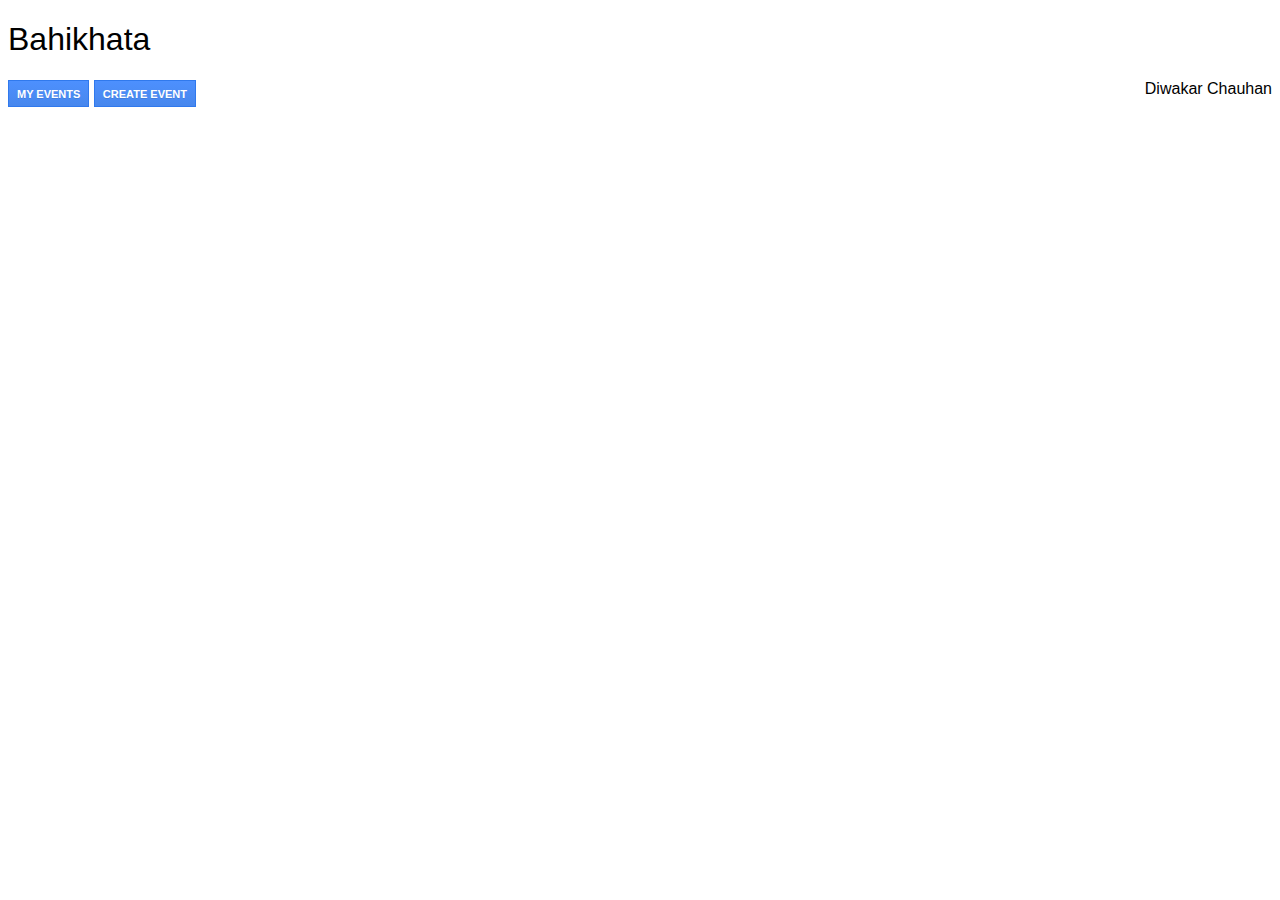
<file: index.html>
<!DOCTYPE HTML PUBLIC "-//W3C//DTD HTML 4.01 Transitional//EN"
"http://www.w3.org/TR/html4/loose.dtd">
<html xmlns="http://www.w3.org/1999/xhtml">
    <head>
        <meta http-equiv="Content-Type" content="text/html; charset=utf-8" />
        <link rel="stylesheet" type="text/css" href="style.css" />
        <title>New Web Project</title>
    </head>
    <body>
        <div id="header">
        	<h1>Bahikhata</h1>
        	<div id = "uname">Diwakar Chauhan</div>
        	<div id = "uid"></div>
        </div>
        <div id="actionPane">
        	<button class="google-button google-button-blue" id="myEvents" >My Events</button>
        	<button class="google-button google-button-blue" id="createEvent">Create Event</button>
        </div>
        <div id="container">
        	<div id="cOne">
        		
            </div>
<!--        <div id="updateExp">
        	    <button class="google-button" id="showUpdateExp">Update your expense</button>
        	    <div id="expupdater">
        	        <label for = "expense">Your Expense:</label>
                    <input type = "number" name = "expense" id = "expense"/>    </br>
                    <button class="google-button google-button-red" id="updateExpenseNow">Recalculate</button>
        	    </div>
        	</div> -->
        </div>
        <div id="container2">
            <div id="c1">
            <table><tr>
                <td><label for = "name">Event Name :</label></td>                
                <td><input type = "text" name = "name" id = "name"/></td>
                </tr>
<tr><td>
<label for = "venue"> Venue :</label>
</td><td>
<input type = "text" name = "venue" id = "venue"/>
</td></tr>
<tr><td>
<label for = "date"> Date : </label>
</td><td><input type = "text" name = "date" id = "date"/></td>
</tr></table>
</br>
        	<button class="google-button google-button-red" id="submitCreateEvent">Submit</button>
            </div>
            <div id="c2">
            c2
            </div>
            <div id="c3">
            </div>
        </div>
    </body>
    <script type="text/javascript" src="js/jquery-1.7.2.js"></script>
	<script type="text/javascript" src="js/manager.js"></script>
</html>
</file>
<file: style.css>
body {

}

#container,#container2{
    display:none;
}

.hidden{
    display:none;
}

.eventNameHolder{
    display:none;
}

.eventHolder{
    float:left;
    padding: 35px;
    cursor:pointer;
}

.event{
	padding:5px 0px;
	cursor: pointer;	
}

.event>p{
	margin:0;
}

#updateExp{
    clear:both;
}

#uname{
    float:right;
    font-weight: 250;
}
*{
	font-family: "Helvetica Neue", Helvetica, Arial, sans-serif;
	font-weight: 400;
}

#cOne,#cTwo,#cThree,#c1,#c2,#c3{
	float:left;
	min-width:320px;
	padding:10px 0px;
}

/*
 * 
 * GOOGLE BUTTONS
 * 
 * 
 */

.google-button {
display: inline-block;
min-width: 54px;
text-align: center;
color: #555;
font-size: 11px;
font-weight: bold;
height: 27px;
padding: 0 8px;
line-height: 27px;
/*-webkit-border-radius: 2px;
-moz-border-radius: 2px;
border-radius: 2px; */
-webkit-transition: all 0.218s;
-moz-transition: all 0.218s;
-ms-transition: all 0.218s;
-o-transition: all 0.218s;
transition: all 0.218s;
border: 1px solid gainsboro;
border: 1px solid rgba(0, 0, 0, 0.1);
background-color: whiteSmoke;
background-image: -webkit-gradient(linear,left top,left bottom,from(#f5f5f5),to(#f1f1f1));
background-image: -webkit-linear-gradient(top,#f5f5f5,#f1f1f1);
background-image: -moz-linear-gradient(top,#f5f5f5,#f1f1f1);
background-image: -ms-linear-gradient(top,#f5f5f5,#f1f1f1);
background-image: -o-linear-gradient(top,#f5f5f5,#f1f1f1);
background-image: linear-gradient(top,#f5f5f5,#f1f1f1);
-webkit-user-select: none;
-moz-user-select: none;
user-select: none;
cursor: pointer;
}

.google-button:hover {
border: 1px solid #C6C6C6;
color: #333;
/*text-decoration: underline; */
-webkit-transition: all 0.0s;
-moz-transition: all 0.0s;
-ms-transition: all 0.0s;
-o-transition: all 0.0s;
transition: all 0.0s;
background-color: #F8F8F8;
background-image: -webkit-gradient(linear,left top,left bottom,from(#f8f8f8),to(#f1f1f1));
background-image: -webkit-linear-gradient(top,#f8f8f8,#f1f1f1);
background-image: -moz-linear-gradient(top,#f8f8f8,#f1f1f1);
background-image: -ms-linear-gradient(top,#f8f8f8,#f1f1f1);
background-image: -o-linear-gradient(top,#f8f8f8,#f1f1f1);
background-image: linear-gradient(top,#f8f8f8,#f1f1f1);
-webkit-box-shadow: 0 1px 1px rgba(0,0,0,0.1);
-moz-box-shadow: 0 1px 1px rgba(0,0,0,0.1);
box-shadow: 0 1px 1px rgba(0,0,0,0.1);
}

.google-button:active {
background-color: #F6F6F6;
background-image: -webkit-gradient(linear,left top,left bottom,from(#f6f6f6),to(#f1f1f1));
background-image: -webkit-linear-gradient(top,#f6f6f6,#f1f1f1);
background-image: -moz-linear-gradient(top,#f6f6f6,#f1f1f1);
background-image: -ms-linear-gradient(top,#f6f6f6,#f1f1f1);
background-image: -o-linear-gradient(top,#f6f6f6,#f1f1f1);
background-image: linear-gradient(top,#f6f6f6,#f1f1f1);
-webkit-box-shadow: inset 0 1px 2px rgba(0,0,0,0.1);
-moz-box-shadow: inset 0 1px 2px rgba(0,0,0,0.1);
box-shadow: inset 0 1px 2px rgba(0,0,0,0.1);
}


.google-button-red {
border: 1px solid transparent;
color: #fff;
text-shadow: 0 1px rgba(0, 0, 0, 0.1);
text-transform: uppercase;
background-color: #D14836;
background-image: -webkit-gradient(linear,left top,left bottom,from(#dd4b39),to(#d14836));
background-image: -webkit-linear-gradient(top,#dd4b39,#d14836);
background-image: -moz-linear-gradient(top,#dd4b39,#d14836);
background-image: -ms-linear-gradient(top,#dd4b39,#d14836);
background-image: -o-linear-gradient(top,#dd4b39,#d14836);
background-image: linear-gradient(top,#dd4b39,#d14836);
}

.google-button-red:hover {
border: 1px solid #B0281A;
color: white;
text-shadow: 0 1px rgba(0, 0, 0, 0.3);
background-color: #C53727;
background-image: -webkit-gradient(linear,left top,left bottom,from(#dd4b39),to(#c53727));
background-image: -webkit-linear-gradient(top,#dd4b39,#c53727);
background-image: -moz-linear-gradient(top,#dd4b39,#c53727);
background-image: -ms-linear-gradient(top,#dd4b39,#c53727);
background-image: -o-linear-gradient(top,#dd4b39,#c53727);
background-image: linear-gradient(top,#dd4b39,#c53727);
-webkit-box-shadow: 0 1px 1px rgba(0,0,0,0.2);
-moz-box-shadow: 0 1px 1px rgba(0,0,0,0.2);
-ms-box-shadow: 0 1px 1px rgba(0,0,0,0.2);
-o-box-shadow: 0 1px 1px rgba(0,0,0,0.2);
box-shadow: 0 1px 1px rgba(0,0,0,0.2);
text-decoration: none;
-webkit-transition: all 0.0s;
}

.google-button-red:active {
border: 1px solid #992A1B;
background-color: #B0281A;
background-image: -webkit-gradient(linear,left top,left bottom,from(#dd4b39),to(#b0281a));
background-image: -webkit-linear-gradient(top,#dd4b39,#b0281a);
background-image: -moz-linear-gradient(top,#dd4b39,#b0281a);
background-image: -ms-linear-gradient(top,#dd4b39,#b0281a);
background-image: -o-linear-gradient(top,#dd4b39,#b0281a);
background-image: linear-gradient(top,#dd4b39,#b0281a);
-webkit-box-shadow: inset 0 1px 2px rgba(0,0,0,0.3);
-moz-box-shadow: inset 0 1px 2px rgba(0,0,0,0.3);
box-shadow: inset 0 1px 2px rgba(0,0,0,0.3);
}

.google-button-blue {
border: 1px solid #3079ED;
color: white;
text-shadow: 0 1px rgba(0, 0, 0, 0.1);
text-transform: uppercase;
background-color: #4D90FE;
background-image: -webkit-gradient(linear,left top,left bottom,from(#4d90fe),to(#4787ed));
background-image: -webkit-linear-gradient(top,#4d90fe,#4787ed);
background-image: -moz-linear-gradient(top,#4d90fe,#4787ed);
background-image: -ms-linear-gradient(top,#4d90fe,#4787ed);
background-image: -o-linear-gradient(top,#4d90fe,#4787ed);
background-image: linear-gradient(top,#4d90fe,#4787ed);
}

.google-button-blue:hover {
border: 1px solid #2F5BB7;
color: white;
text-shadow: 0 1px rgba(0, 0, 0, 0.3);
background-color: #357AE8;
background-image: -webkit-gradient(linear,left top,left bottom,from(#4d90fe),to(#357ae8));
background-image: -webkit-linear-gradient(top,#4d90fe,#357ae8);
background-image: -moz-linear-gradient(top,#4d90fe,#357ae8);
background-image: -ms-linear-gradient(top,#4d90fe,#357ae8);
background-image: -o-linear-gradient(top,#4d90fe,#357ae8);
background-image: linear-gradient(top,#4d90fe,#357ae8);
}

.google-button-blue:active {
border: 1px solid #244993;
background-color: #2F5BB7;
background-image: -webkit-gradient(linear,left top,left bottom,from(#4d90fe),to(#2F5BB7));
background-image: -webkit-linear-gradient(top,#4d90fe,#2F5BB7);
background-image: -moz-linear-gradient(top,#4d90fe,#2F5BB7);
background-image: -ms-linear-gradient(top,#4d90fe,#2F5BB7);
background-image: -o-linear-gradient(top,#4d90fe,#2F5BB7);
background-image: linear-gradient(top,#4d90fe,#2F5BB7);
-webkit-box-shadow: inset 0 1px 2px rgba(0,0,0,0.3);
-moz-box-shadow: inset 0 1px 2px rgba(0,0,0,0.3);
box-shadow: inset 0 1px 2px rgba(0,0,0,0.3);
}
</file>
